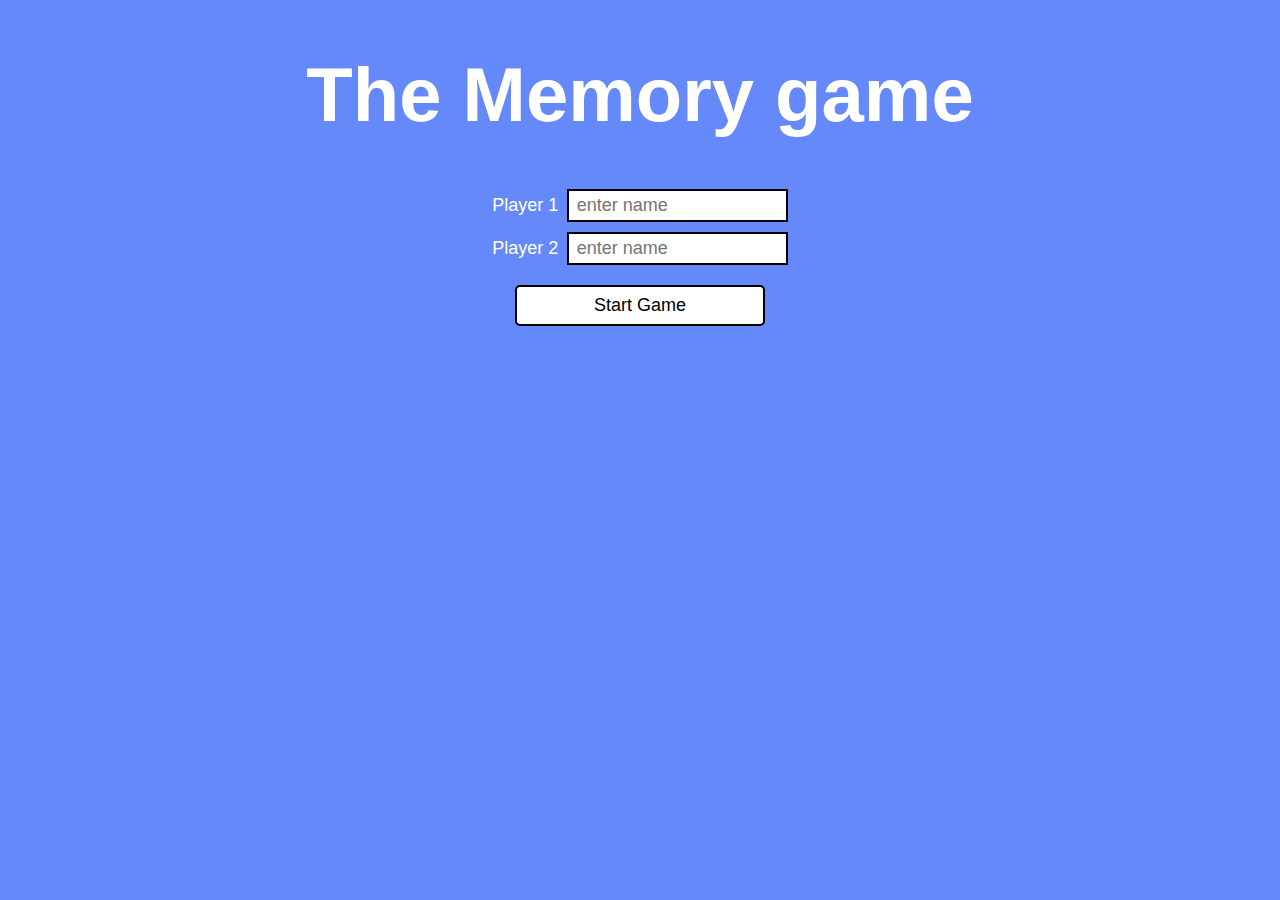
<file: index.html>
<!DOCTYPE html>
<html lang="en">
  <head>
    <meta charset="utf-8" />
    <meta name="viewport" content="width=device-width, initial-scale=1.0" />
    <meta http-equiv="X-UA-Compatible" content="ie=edge" />

    <title>Memory Game</title>

    <link rel="stylesheet" href="css/style.prefix.css" />
    <link rel="icon" type="image/png" href="img/mushroom.png" />
  </head>

  
  <body>
    <div class="enter-players">
      <div class="memory"><h1>The Memory game</h1></div>
      <form id="player-form">
        <div class="player-container">
          <label class="etiqueta" for="player1">Player 1</label>
          <input
            type="text"
            placeholder="enter name"
            name="player1"
            id="player1"
            class="input-field"
          />
        </div>
        <div class="player-container">
          <label class="etiqueta" for="player2">Player 2</label>
          <input
            type="text"
            placeholder="enter name"
            name="player2"
            id="player2"
            class="input-field"
          />
        </div>

        <input type="submit" class="submit-btn" value="Start Game" />
      </form>
    </div>

    <div id="game" class="juego hidden">
      <div class="board___player-turn"></div>
      <div class="board___player-score"></div>
    </div>
    <div class="reset reset hidden">
      <div class="reset__text"></div>
      <button class="replay-btn" value="replay">
        <span class="clear-board">Clear Board</span>
      </button>
    </div>

    <script src="./script.babel.js"></script>
  </body>
</html>
</file>
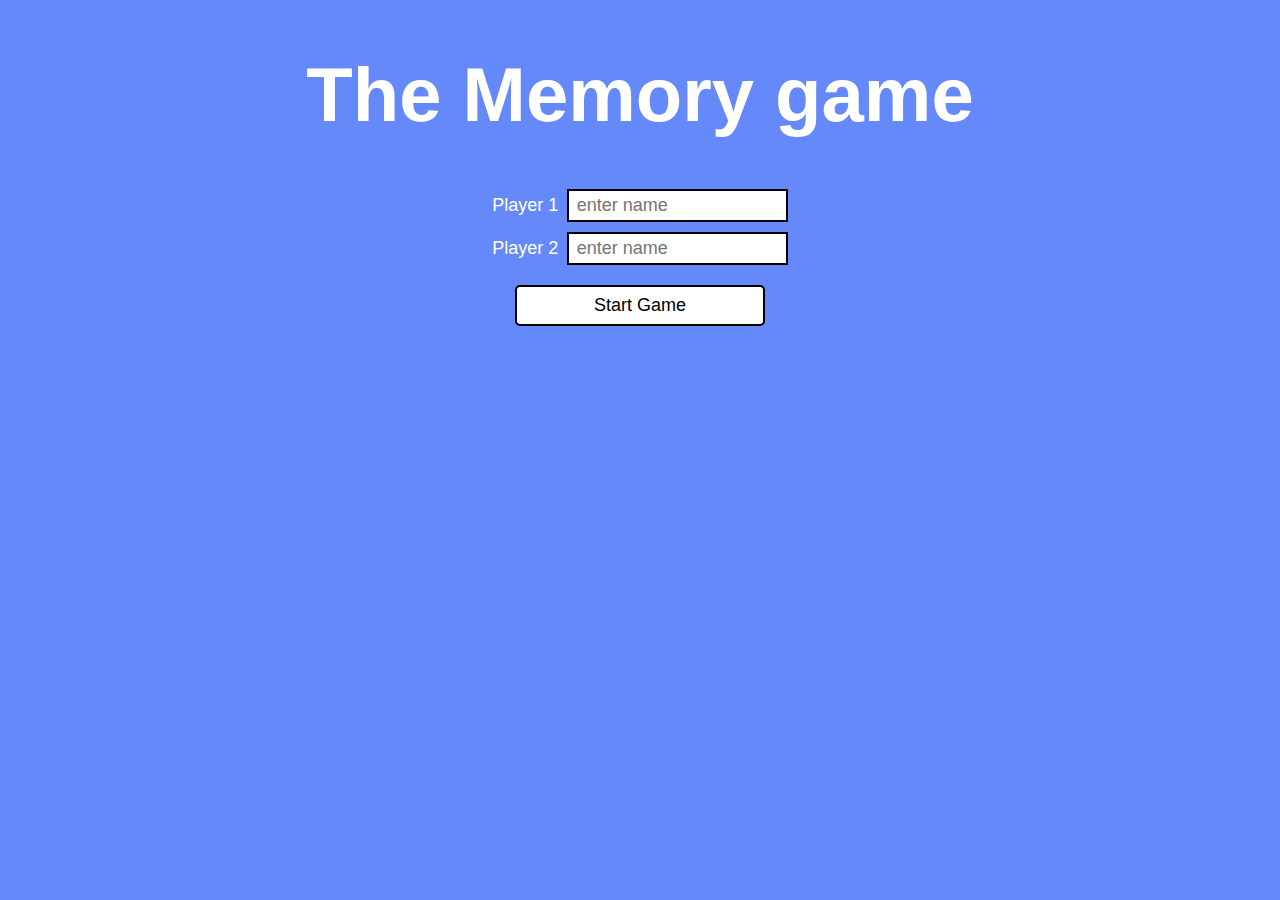
<file: Index.html>
<!DOCTYPE html>
<html lang="en">
  <head>
    <meta charset="utf-8" />
    <meta name="viewport" content="width=device-width, initial-scale=1.0" />
    <meta http-equiv="X-UA-Compatible" content="ie=edge" />

    <title>Memory Game</title>

    <link rel="stylesheet" href="css/style.prefix.css" />
    <link rel="icon" type="image/png" href="img/mushroom.png" />
  </head>

  
  <body>
    <div class="enter-players">
      <div class="memory"><h1>The Memory game</h1></div>
      <form id="player-form">
        <div class="player-container">
          <label class="etiqueta" for="player1">Player 1</label>
          <input
            type="text"
            placeholder="enter name"
            name="player1"
            id="player1"
            class="input-field"
          />
        </div>
        <div class="player-container">
          <label class="etiqueta" for="player2">Player 2</label>
          <input
            type="text"
            placeholder="enter name"
            name="player2"
            id="player2"
            class="input-field"
          />
        </div>

        <input type="submit" class="submit-btn" value="Start Game" />
      </form>
    </div>

    <div id="game" class="juego hidden">
      <div class="board___player-turn"></div>
      <div class="board___player-score"></div>
    </div>
    <div class="reset reset hidden">
      <div class="reset__text"></div>
      <button class="replay-btn" value="replay">
        <span class="clear-board">Clear Board</span>
      </button>
    </div>

    
    <script src="./script.babel.js"></script>
  </body>
</html>
</file>
<file: css/style.prefix.css>
* {

  font-family: "Helvetica", sans-serif;
  box-sizing: border-box;
}
*::before,
*::after {
  -webkit-box-sizing: border-box;
          box-sizing: border-box;
}

body {
  margin: 20px 0;
  background: #6589F9;
}

.grid {
  max-width: 960px;
  margin: 0 auto;
  display: -webkit-box;
  display: -ms-flexbox;
  display: flex;
  -ms-flex-wrap: wrap;
      flex-wrap: wrap;
  -webkit-box-pack: space-evenly;
      -ms-flex-pack: space-evenly;
          justify-content: space-evenly;
}

.card {
  position: relative;
  -webkit-transition: all .4s linear;
  -o-transition: all .4s linear;
  transition: all .4s linear;
  -webkit-transform-style: preserve-3d;
          transform-style: preserve-3d;
  margin: 5px;
}

.card,
.back,
.front {
  height: 150px;
  width: 150px;
}

.back,
.front {
  position: absolute;
  -webkit-backface-visibility: hidden;
          backface-visibility: hidden;
}

.front {
  background: #FAB942 url('../img/question.gif') no-repeat center center / contain;
}

.back {
  -webkit-transform: rotateY(180deg);
          transform: rotateY(180deg);
  background-color: #6589F9;
  background-size: contain;
  background-repeat: no-repeat;
  background-position: center center;
}

 .selected {
 /* -webkit-transform: rotateY(180deg); */
          transform: rotatey(180deg);
}

.match .front {
  background: #6589F9 !important;
}
.hidden {
  display: none;
}

.input-field {
  border: 2px solid #000;
  outline: none;
  padding: 4px 8px;
  margin: 0 0 10px 4px;
  font-size: 18px;   
}
.enter-players {
  margin: 0 auto;
  width: 80%;
  text-align: center;
  position: relative;
}

.submit-btn {
  border: 2px solid #000;
  padding: 8px 8px;
  font-size: 18px;
  width: 250px;
  border-radius: 5px;
  margin-top: 10px;
  background-color: #fff;
}
.etiqueta{
  color:#fff;
  font-size: 18px;   
}
.memory{
  color:#fff;
  font-size: 38px;   
}

.board___player-turn {
  text-align: center;
  margin: 10px 0 10px;
  height: 54px;
  color:#fff;
  font-size: 18px; 
}
.board___player-score {
  text-align: center;
  margin: 10px 0 10px;
  height: 54px;
  color:#fff;
  font-size: 18px; 
}
</file>
